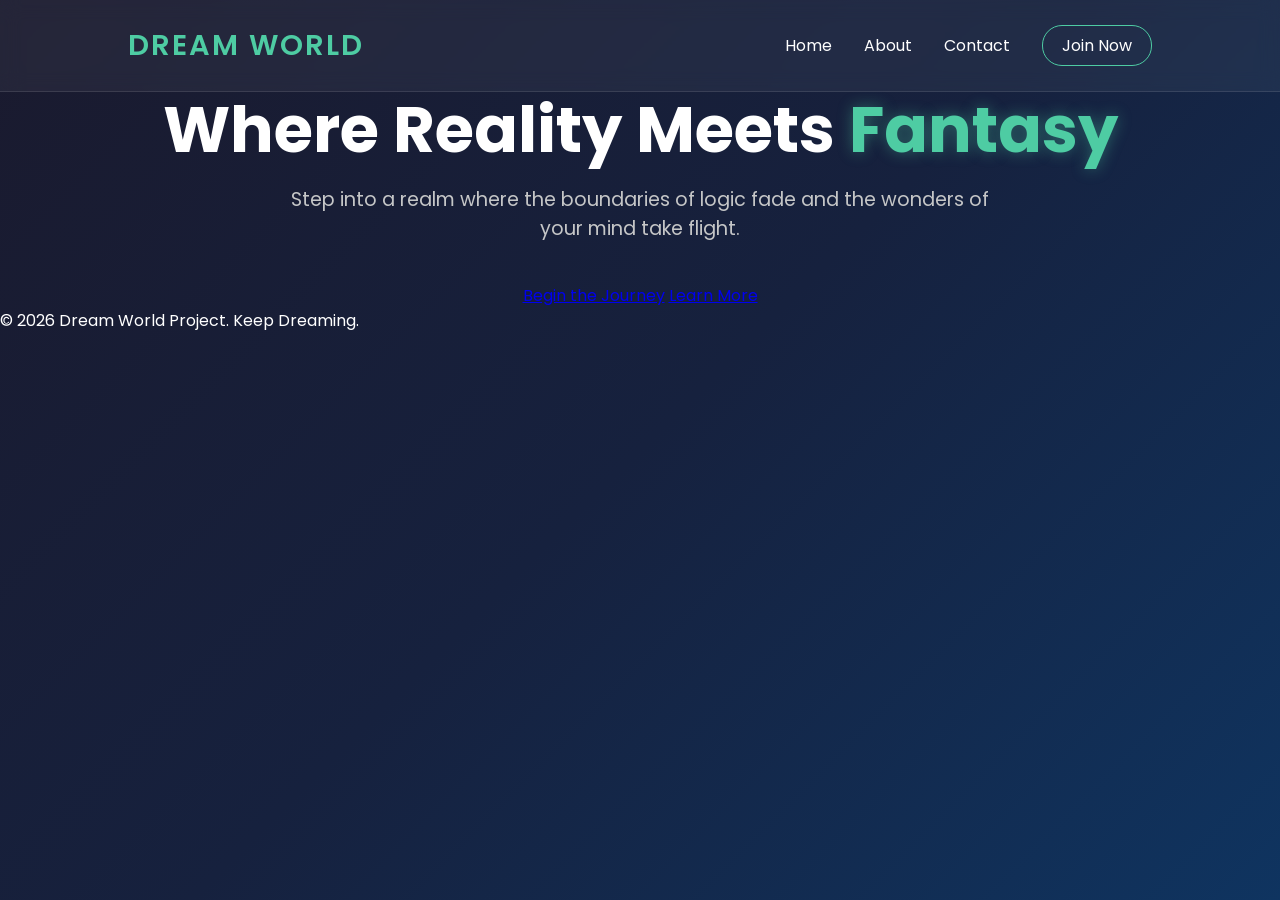
<file: index.html>
<!DOCTYPE html>
<html lang="en">
<head>
    <meta charset="UTF-8">
    <meta name="viewport" content="width=device-width, initial-scale=1.0">
    <title>Dream World | Explore Your Imagination</title>
    <link rel="stylesheet" href="style.css">
    <link href="https://fonts.googleapis.com/css2?family=Poppins:wght@300;400;600&display=swap" rel="stylesheet">
</head>

<body>
    
    <h4></h4>
    <header>
        <nav>
            <div class="logo">Dream World</div>
            <ul>
                  <li><a href="index.html">Home</a></li>
                <li><a href="about.html">About</a></li>
                <li><a href="contact.html">Contact</a></li>
                <li><a href="#" class="btn-nav">Join Now</a></li>
            </ul>
        </nav>
    </header>

    <main>
        <section class="hero">
            <div class="hero-content">
                <h1>Where Reality Meets <span class="highlight">Fantasy</span></h1>
                <p>Step into a realm where the boundaries of logic fade and the wonders of your mind take flight.</p>
                <div class="cta-buttons">
                    <a href="#" class="btn-primary">Begin the Journey</a>
                    <a href="#" class="btn-secondary">Learn More</a>
                </div>
            </div>
        </main>

    <footer>
        <p>&copy; 2026 Dream World Project. Keep Dreaming.</p>
    </footer>
</body>
</html>
</file>
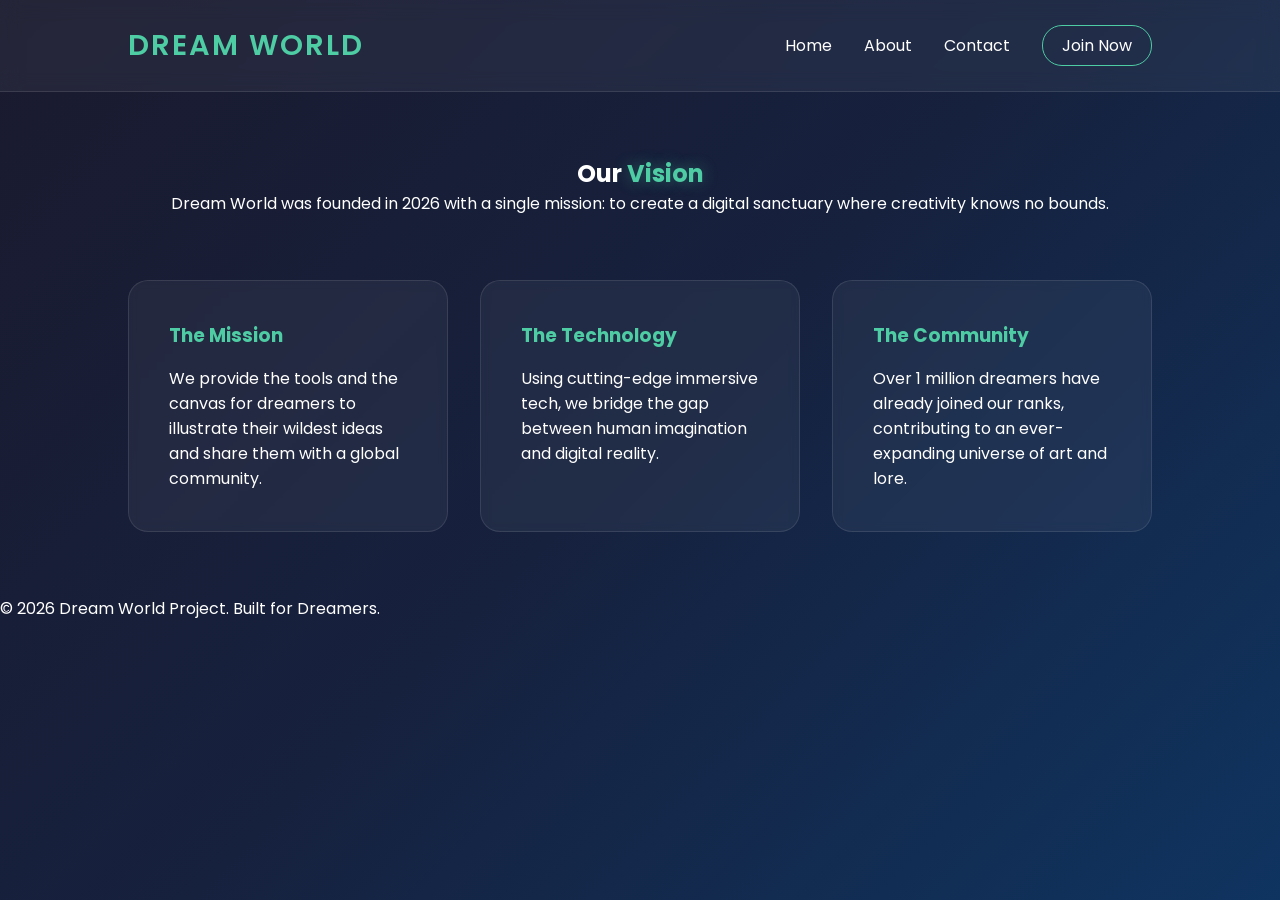
<file: about.html>
<!DOCTYPE html>
<html lang="en">
<head>
    <meta charset="UTF-8">
    <meta name="viewport" content="width=device-width, initial-scale=1.0">
    <title>About Us | Dream World</title>
    <link rel="stylesheet" href="style.css">
    <link href="https://fonts.googleapis.com/css2?family=Poppins:wght@300;400;600&display=swap" rel="stylesheet">
</head>
<body>
    
    <header>
        <nav>
            <div class="logo">Dream World</div>
            <ul>
               <li><a href="index.html">Home</a></li>
                <li><a href="about.html">About</a></li>
                <li><a href="contact.html">Contact</a></li>
                <li><a href="#" class="btn-nav">Join Now</a></li>
              
            </ul>
        </nav>
    </header>

    <main class="about-container">
        <section class="about-hero">
            <h1>Our <span class="highlight">Vision</span></h1>
            <p>Dream World was founded in 2026 with a single mission: to create a digital sanctuary where creativity knows no bounds.</p>
        </section>

        <section class="content-grid">
            <div class="card">
                <h3>The Mission</h3>
                <p>We provide the tools and the canvas for dreamers to illustrate their wildest ideas and share them with a global community.</p>
            </div>
            <div class="card">
                <h3>The Technology</h3>
                <p>Using cutting-edge immersive tech, we bridge the gap between human imagination and digital reality.</p>
            </div>
            <div class="card">
                <h3>The Community</h3>
                <p>Over 1 million dreamers have already joined our ranks, contributing to an ever-expanding universe of art and lore.</p>
            </div>
        </section>
    </main>

    <footer>
        <p>&copy; 2026 Dream World Project. Built for Dreamers.</p>
    </footer>
</body>
</html>
</file>
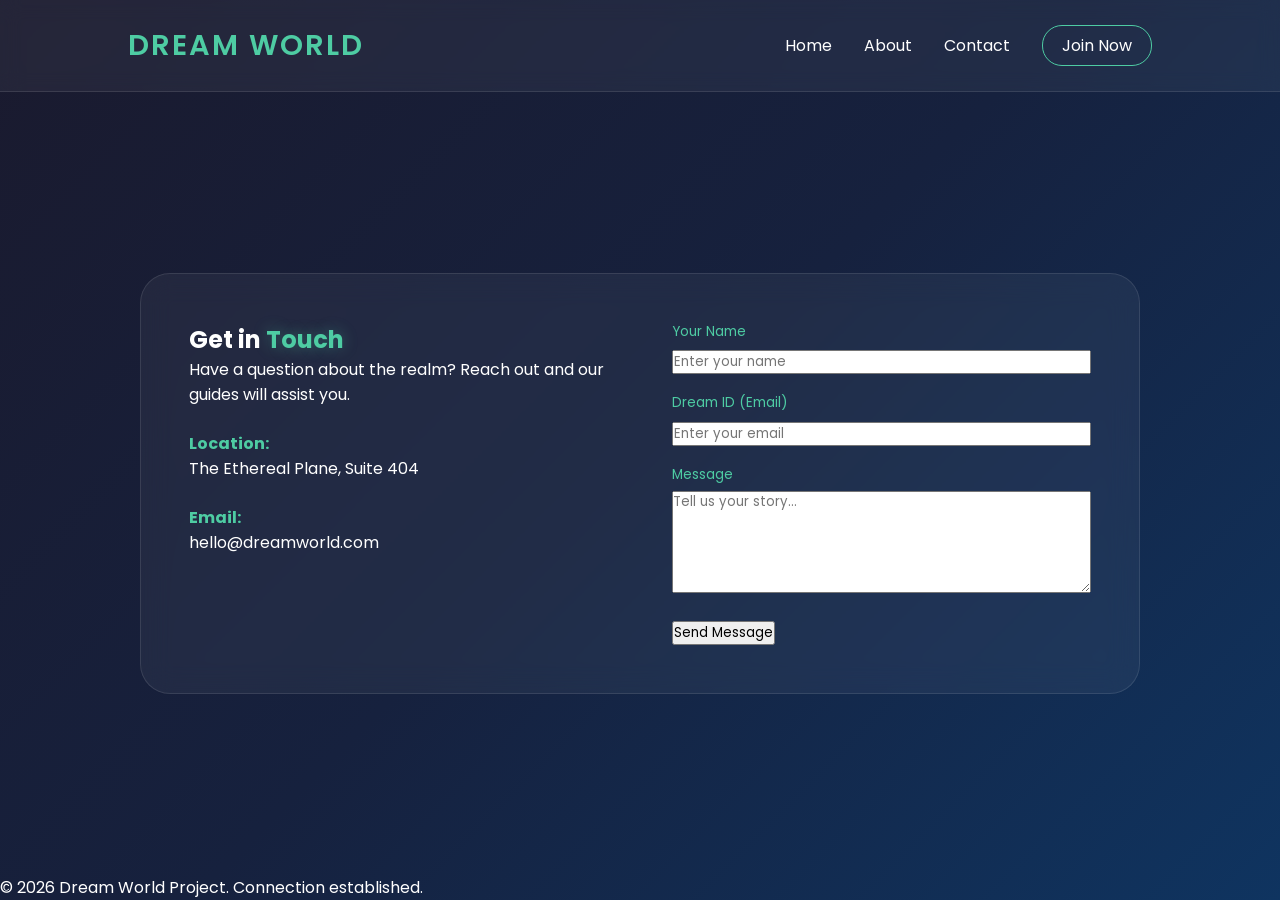
<file: contact.html>
<!DOCTYPE html>
<html lang="en">
<head>
    <meta charset="UTF-8">
    <meta name="viewport" content="width=device-width, initial-scale=1.0">
    <title>Contact Us | Dream World</title>
    <link rel="stylesheet" href="style.css">
    <link href="https://fonts.googleapis.com/css2?family=Poppins:wght@300;400;600&display=swap" rel="stylesheet">
</head>
<body>
    <header>
        <nav>
            <div class="logo">Dream World</div>
            <ul>
                <li><a href="index.html">Home</a></li>
                <li><a href="about.html">About</a></li>
                <li><a href="contact.html">Contact</a></li>
                <li><a href="#" class="btn-nav">Join Now</a></li>
            </ul>
        </nav>
    </header>

    <main class="contact-section">
        <div class="contact-wrapper">
            <div class="contact-info">
                <h2>Get in <span class="highlight">Touch</span></h2>
                <p>Have a question about the realm? Reach out and our guides will assist you.</p>
                <div class="info-item">
                    <strong>Location:</strong> The Ethereal Plane, Suite 404
                </div>
                <div class="info-item">
                    <strong>Email:</strong> hello@dreamworld.com
                </div>
            </div>

            <form class="contact-form">
                <div class="form-group">
                    <label>Your Name</label>
                    <input type="text" placeholder="Enter your name" required>
                </div>
                <div class="form-group">
                    <label>Dream ID (Email)</label>
                    <input type="email" placeholder="Enter your email" required>
                </div>
                <div class="form-group">
                    <label>Message</label>
                    <textarea rows="5" placeholder="Tell us your story..."></textarea>
                </div>
                <button type="submit" class="btn-primary">Send Message</button>
            </form>
        </div>
    </main>

    <footer>
        <p>&copy; 2026 Dream World Project. Connection established.</p>
    </footer>
</body>
</html>
</file>
<file: style.css>
/* --- CSS VARIABLES & RESET --- */
:root {
    --bg-gradient: linear-gradient(135deg, #1a1a2e 0%, #16213e 50%, #0f3460 100%);
    --accent-color: #4ecca3;
    --text-main: #ffffff;
    --text-muted: #c5c6c7;
    --glass-bg: rgba(255, 255, 255, 0.05);
    --glass-border: rgba(255, 255, 255, 0.1);
    --transition: 0.3s ease;
}

* {
    margin: 0;
    padding: 0;
    box-sizing: border-box;
    font-family: 'Poppins', sans-serif;
}

body {
    background: var(--bg-gradient);
    color: var(--text-main);
    min-height: 100vh;
    display: flex;
    flex-direction: column;
    overflow-x: hidden;
}

/* --- NAVIGATION --- */
nav {
    display: flex;
    justify-content: space-between;
    align-items: center;
    padding: 1.5rem 10%;
    background: var(--glass-bg);
    backdrop-filter: blur(10px);
    border-bottom: 1px solid var(--glass-border);
    position: sticky;
    top: 0;
    z-index: 1000;
}

.logo {
    font-size: 1.8rem;
    font-weight: 600;
    letter-spacing: 2px;
    text-transform: uppercase;
    color: var(--accent-color);
}

nav ul {
    list-style: none;
    display: flex;
    align-items: center;
}

nav ul li {
    margin-left: 2rem;
}

nav ul li a {
    text-decoration: none;
    color: var(--text-main);
    font-weight: 400;
    transition: var(--transition);
}

nav ul li a:hover {
    color: var(--accent-color);
}

.btn-nav {
    padding: 0.5rem 1.2rem;
    border: 1px solid var(--accent-color);
    border-radius: 20px;
}

/* --- HERO SECTION (Home) --- */
.hero {
    flex: 1;
    display: flex;
    align-items: center;
    justify-content: center;
    text-align: center;
    padding: 0 10%;
}

.hero h1 {
    font-size: clamp(2.5rem, 8vw, 4rem);
    margin-bottom: 1rem;
    line-height: 1.2;
}

.highlight {
    color: var(--accent-color);
    text-shadow: 0 0 15px rgba(78, 204, 163, 0.4);
}

.hero p {
    font-size: 1.2rem;
    margin-bottom: 2.5rem;
    color: var(--text-muted);
    max-width: 700px;
    margin-left: auto;
    margin-right: auto;
}

/* --- ABOUT PAGE --- */
.about-container {
    padding: 4rem 10%;
    animation: fadeIn 1s ease-in;
}

.about-hero {
    text-align: center;
    margin-bottom: 4rem;
}

.content-grid {
    display: grid;
    grid-template-columns: repeat(auto-fit, minmax(280px, 1fr));
    gap: 2rem;
}

.card {
    background: var(--glass-bg);
    padding: 2.5rem;
    border-radius: 20px;
    border: 1px solid var(--glass-border);
    transition: var(--transition);
    backdrop-filter: blur(5px);
}

.card:hover {
    background: rgba(255, 255, 255, 0.1);
    transform: translateY(-10px);
    border-color: var(--accent-color);
}

.card h3 {
    color: var(--accent-color);
    margin-bottom: 1rem;
}

/* --- CONTACT PAGE --- */
.contact-section {
    flex: 1;
    display: flex;
    align-items: center;
    justify-content: center;
    padding: 4rem 10%;
}

.contact-wrapper {
    display: grid;
    grid-template-columns: 1fr 1fr;
    gap: 4rem;
    background: var(--glass-bg);
    padding: 3rem;
    border-radius: 30px;
    backdrop-filter: blur(15px);
    border: 1px solid var(--glass-border);
    max-width: 1000px;
    width: 100%;
}

.info-item {
    margin-top: 1.5rem;
}

.info-item strong {
    display: block;
    color: var(--accent-color);
}

.form-group {
    margin-bottom: 1.2rem;
}

.form-group label {
    display: block;
    margin-bottom: 0.4rem;
    font-size: 0.85rem;
    color: var(--accent-color);
}

input, textarea {
    width: 100%;
    padding: 0}
</file>
